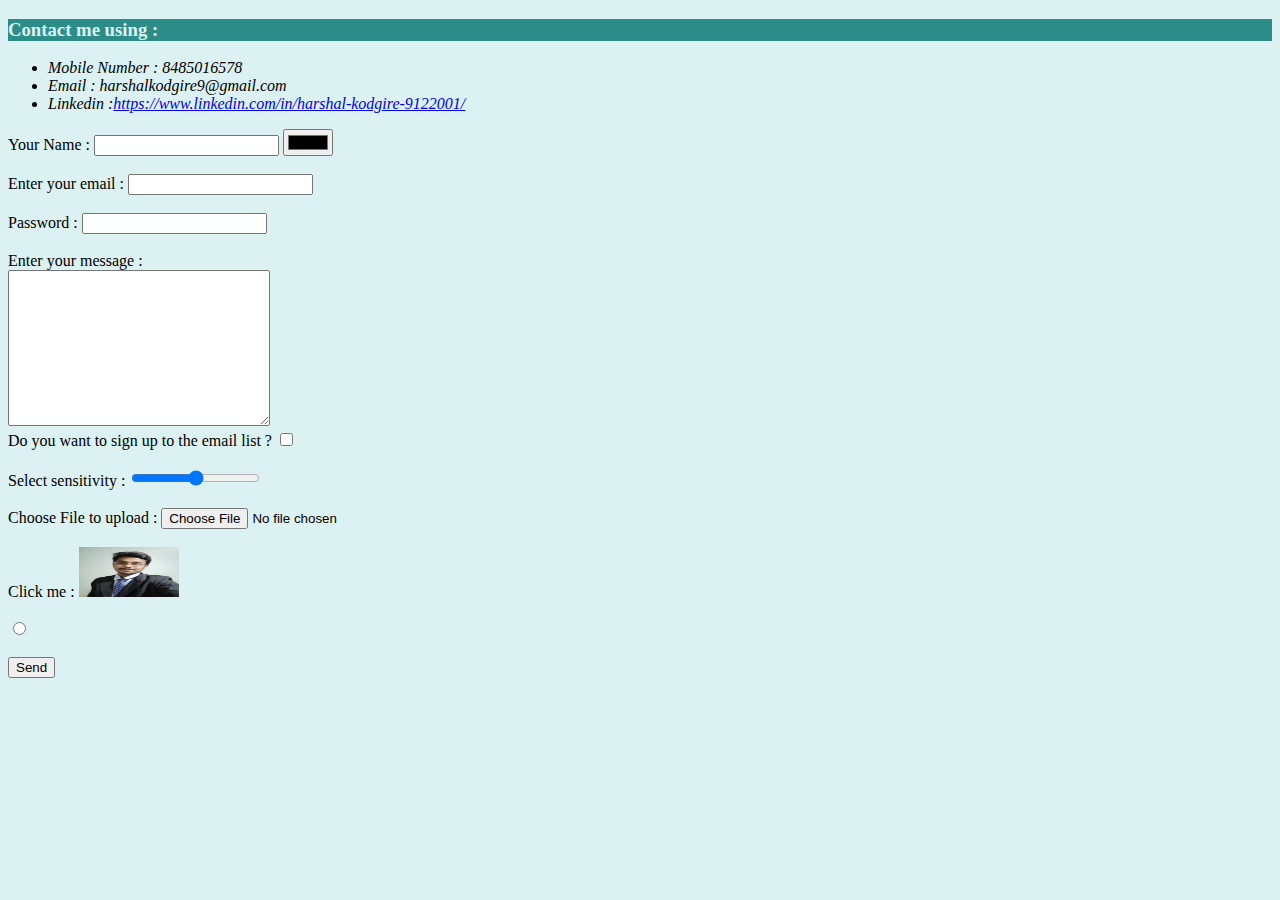
<file: Contact.html>
<!DOCTYPE html>
<html lang="en">
<head>
    <meta charset="UTF-8">
    <meta http-equiv="X-UA-Compatible" content="IE=edge">
    <meta name="viewport" content="width=device-width, initial-scale=1.0">
    <title>Contact Me</title>
    <link rel="stylesheet" href="styles.css">
    <link rel="shortcut icon" href="hk_logo_4.png" type="image/x-icon"> 


</head>
<body>
    <h3><strong>Contact me using : </strong></h3>
    <ul>
        <em>
            <li>Mobile Number : 8485016578</li>
            <li>Email : harshalkodgire9@gmail.com</li>
            <li>Linkedin :<a href="https://www.linkedin.com/in/harshal-kodgire-9122001/">https://www.linkedin.com/in/harshal-kodgire-9122001/</a></li>
        </em>
    </ul>
    <form action="mailto:harshalkodgire9@gmail.com" method="POST" enctype="text/plain">
        <label>Your Name : </label>
        <input type="text" name="Your name : ">
        <input type="color">
        <br><br>
        <label>Enter your email : </label>
        <input type="email" name="Your email : ">
        <br><br>
        <label>Password : </label>
        <input type="password" >
        <br><br>
        <label>Enter your message : </label>
        <br>
        <textarea name="Your message : " rows="10" cols="30"></textarea>
        <br>
        <label>Do you want to sign up to the email list ?</label>
        <input type="checkbox">
        <br><br>
        <label>Select sensitivity : </label>
        <input type="range">
        <br><br>
        <label>Choose File to upload : </label>
        <input type="file">
        <br><br>
        <label >Click me : </label>
        <input type="image" src="Harshal_professional2.jpeg" width="100" height="50">
        <br><br>
        <input type="radio">
        <br><br>
        <input type="submit" value="Send">

    </form>
</body>
</html>
</file>
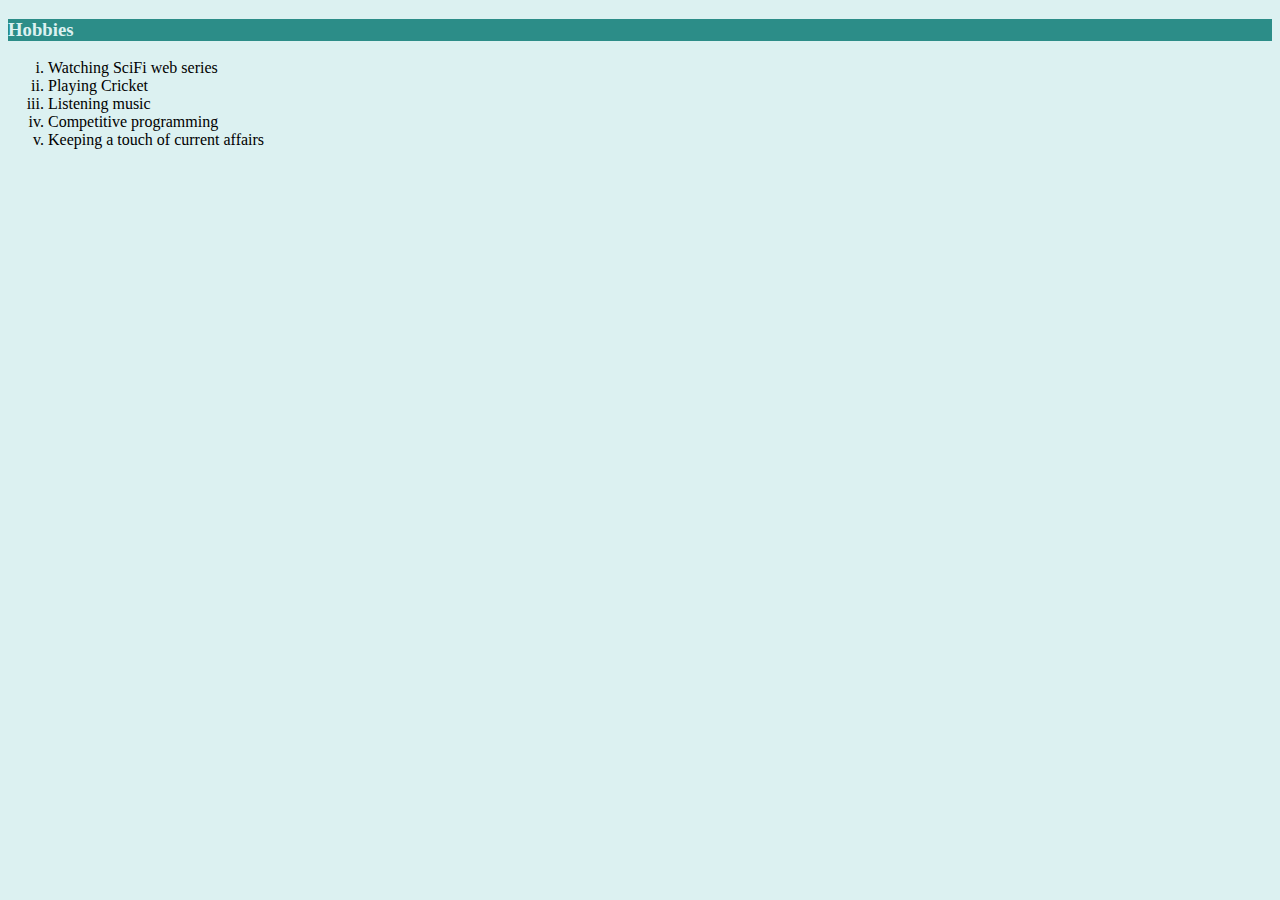
<file: Hobbies.html>
<!DOCTYPE html>
<html lang="en">
<head>
    <meta charset="UTF-8">
    <meta http-equiv="X-UA-Compatible" content="IE=edge">
    <meta name="viewport" content="width=device-width, initial-scale=1.0">
    <title>My Hobbies</title>
    <link rel="stylesheet" href="styles.css">
    <link rel="shortcut icon" href="hk_logo_4.png" type="image/x-icon"> 


</head>
<body>
    <h3>Hobbies</h3>
    <ol type="i">
        <li>Watching SciFi web series</li>
        <li>Playing Cricket</li>
        <li>Listening music</li>
        <li>Competitive programming</li>
        <li>Keeping a touch of current affairs</li>
    </ol> 
</body>
</html>
</file>
<file: styles.css>
body
{
    background-color:rgb(220, 241, 241);
}

hr
{
    border-style: none;
    border-top-style: dotted;
    border-color: grey;
    border-width: 5px;
    width: 5%;            
}

h1
{
    background-color:rgb(44, 141, 136);
    color: rgb(220, 241, 241);
}

h3
{
    background-color:rgb(44, 141, 136);
    color: rgb(220, 241, 241);
}
</file>
